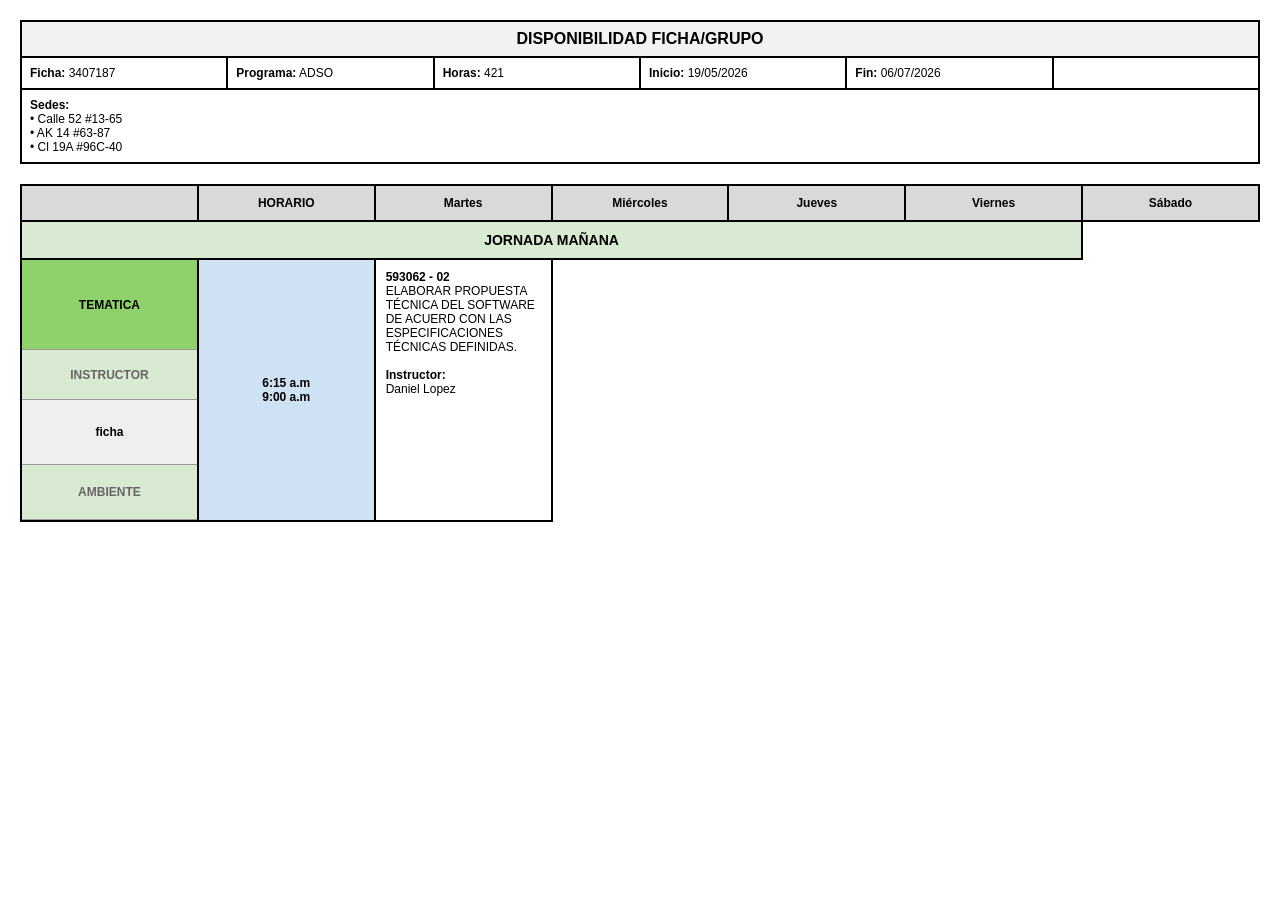
<file: html_session_02/Evidencia-2/html-css/index.html>
<!DOCTYPE html>
<html lang="en">
<head>
    <meta charset="UTF-8">
    <meta name="viewport" content="width=device-width, initial-scale=1.0">
    <title>Document</title>
    <link rel="stylesheet" href="./style.css">
</head>
<body>
    <div class="contenedor">
       <table class="info">
            <tr>
                <td colspan="6" class="titulo">
                    DISPONIBILIDAD FICHA/GRUPO
                </td>
            </tr>
            <tr>
                <td><strong>Ficha:</strong> 3407187</td>
                <td><strong>Programa:</strong> ADSO</td>
                <td><strong>Horas:</strong> 421</td>
                <td><strong>Inicio:</strong> 19/05/2026</td>
                <td><strong>Fin:</strong> 06/07/2026</td>
            </tr>
            <tr>
                <td colspan="6">
                <strong>Sedes:</strong><br>
                • Calle 52 #13-65<br>
                • AK 14 #63-87<br>
                • Cl 19A #96C-40
                </td>
            </tr>
        </table>
        <table>
            <tr>
                <th></th>
                <th>HORARIO</th>
                <th>Martes</th>
                <th>Miércoles</th>
                <th>Jueves</th>
                <th>Viernes</th>
                <th>Sábado</th>
            </tr>
            <tr>
                <td colspan="6" class="manana">
                JORNADA MAÑANA
                </td>
            </tr>
            <tr>
                <td class="lateral">
                    <div class="bloque tematica">TEMATICA</div>
                    <div class="bloque instructor">INSTRUCTOR</div>
                    <div class="bloque ficha">ficha</div>
                    <div class="bloque ambiente">AMBIENTE</div>
                </td>
                <td class="hora">
                6:15 a.m<br>
                9:00 a.m
                </td>

                <td class="tema">
                <strong>593062 - 02</strong><br>
                ELABORAR PROPUESTA TÉCNICA DEL SOFTWARE DE ACUERD CON LAS ESPECIFICACIONES TÉCNICAS DEFINIDAS.<br><br>
                <strong>Instructor:</strong><br>
                Daniel Lopez<br><br>
            </tr>
        </table>
    </div>
</body>
</html>
</file>
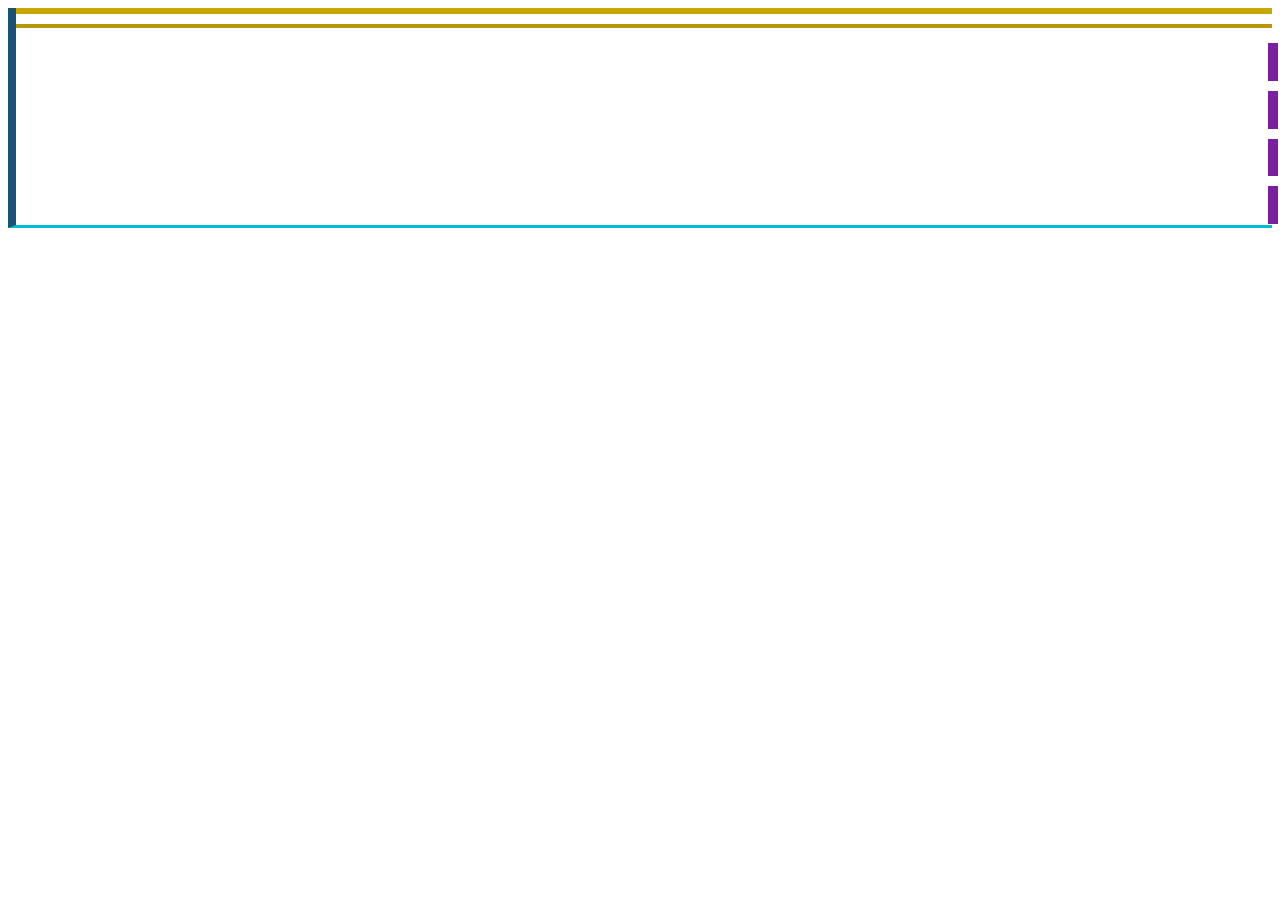
<file: html_session_01/modelo_caja/homework_css.html>
<!DOCTYPE html>
<html lang="en">
<head>
    <meta charset="UTF-8">
    <meta name="viewport" content="width=device-width, initial-scale=1.0">
    <title>Document</title>
    <style>
        .caja-grande {
        box-sizing: border-box;
        width: 100%;
        height: 220px;
        border-left: 8px solid #1a5276;
        border-bottom: 3px solid #00bcd4;
        border-top: none;
        border-right: none;
        position: relative;
        }

        .caja-grande::before {
        content: '';
        position: absolute;
        top: 0px;
        left: 0;
        width: 100%;
        height: 6px;
        background: #c8a800;
        box-sizing: border-box;
        }

        .caja-grande::after {
        content: '';
        position: absolute;
        top: 16px;
        left: 0;
        width: 100%;
        height: 4px;
        background: #b8960a;
        box-sizing: border-box;
        }

        .caja-patron {
        display: flex;
        flex-direction: column;
        justify-content: space-around;
        align-items: flex-end;
        position: absolute;
        top: 20px;
        right: -6px;
        height: calc(125% - 60px);
        width: 20px;
        padding: 10px 0;
        box-sizing: border-box;
        }

        .seg-css {
        box-sizing: border-box;
        width: 10px;
        height: 50px;
        background-color: #7b1fa2;
        margin: 5px 0;
        }
    </style>
</head>
<body>
    <div class="caja-grande">
  <div class="caja-patron">
    <div class="seg-css"></div>
    <div class="seg-css"></div>
    <div class="seg-css"></div>
    <div class="seg-css"></div>
  </div>
</div>
</body>
</html>
</file>
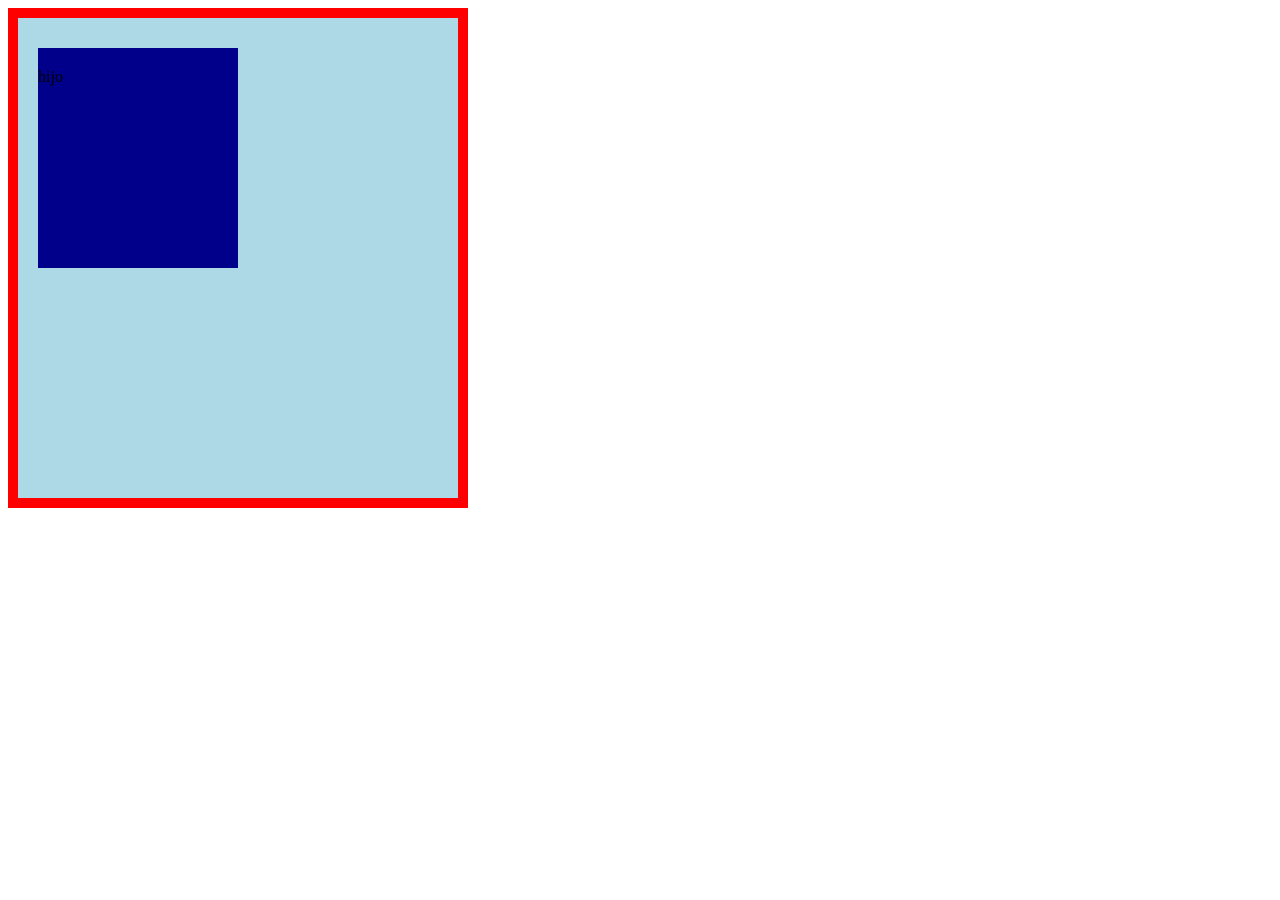
<file: html_session_01/modelo_caja/index-tailwind.html>
<!DOCTYPE html>
<html lang="en">
<head>
    <meta charset="UTF-8">
    <meta name="viewport" content="width=device-width, initial-scale=1.0">
    <title>Document</title>
    <style>
        .padre{
            display: block;
            background-color: lightblue;
            width: 400px;
            height: 400px;

            padding: 30px 20px 50px 20px;
            border:  RED 10px solid;
        }
        .hijo{
            display: block;
            background-color: DARKBLUE;
            width: 200px;
            height: 200px;
            padding-top: 20px;
        }
    </style>
</head>
<body>
    <div class="padre">
        <div class="hijo">hijo</div>
    </div>
</body>
</html>
</file>
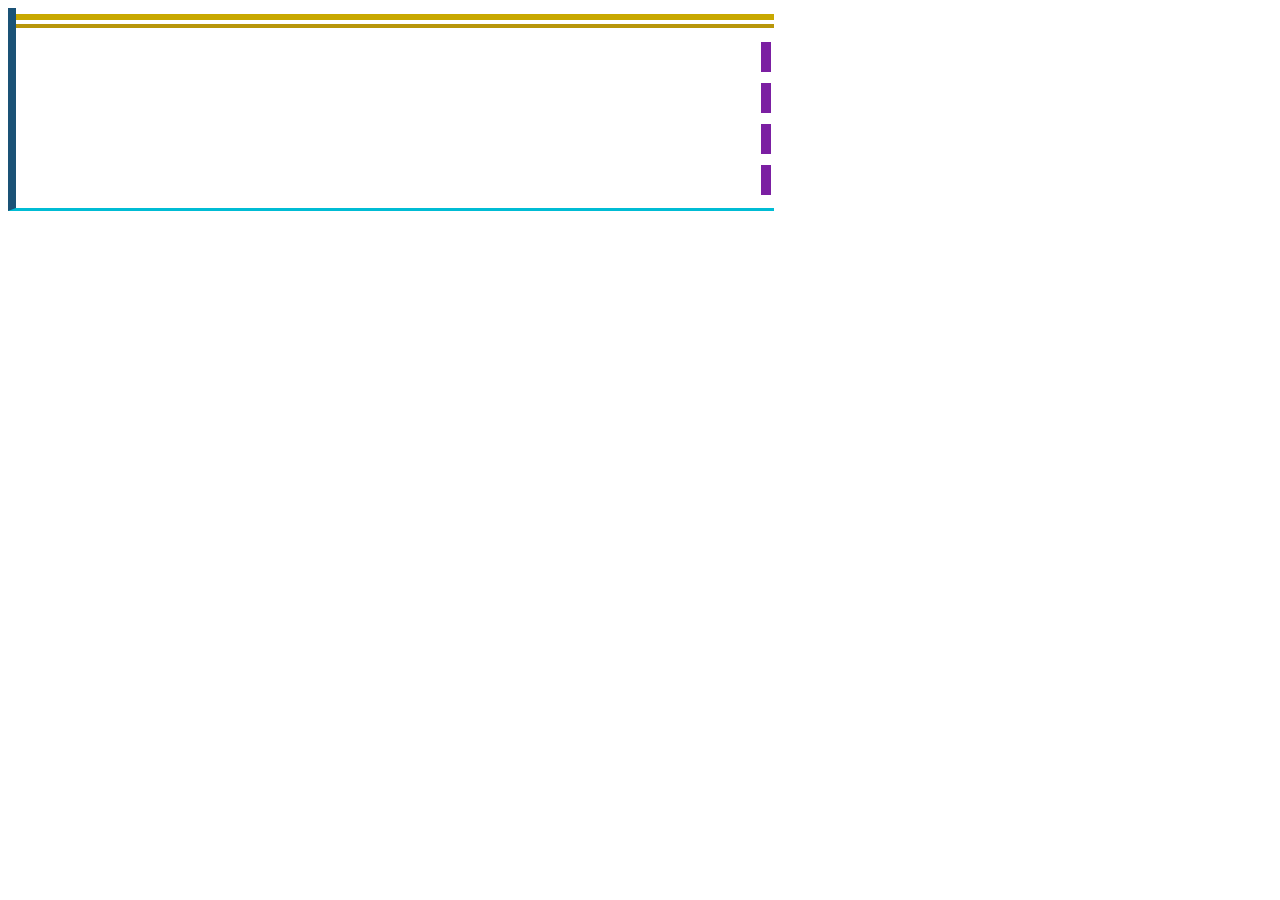
<file: html_session_01/modelo_display/homework_css.html>
<!DOCTYPE html>
<html lang="en">
<head>
    <meta charset="UTF-8">
    <meta name="viewport" content="width=device-width, initial-scale=1.0">
    <title>Document</title>
    <style>
        .modelo-display {
        display: flex;
        flex-direction: column;
        width: 60%;
        height: 200px;
        border-left: 8px solid #1a5276;
        border-bottom: 3px solid #00bcd4;
        position: relative;
        }

        .linea-amarilla-1 {
        display: block;
        width: 100%;
        height: 6px;

        background: #c8a800;
        margin-top: 6px;
        flex-shrink: 0;
        }

        .linea-amarilla-2 {
        display: block;
        width: 100%;
        height: 4px;
        background: #b8960a;
        margin-top: 4px;
        flex-shrink: 0;
        }

        .area-display {
        display: flex;
        flex: 1;
        justify-content: flex-end;
        align-items: stretch;
        }

        .col-segmentos-display {
        display: flex;
        flex-direction: column;
        justify-content: space-around;
        align-items: center;
        width: 16px;
        padding: 8px 0;
        }

        .seg-display {
        display: block;
        width: 10px;
        height: 30px;
        background-color: #7b1fa2;
        }
    </style>
</head>
<body>
    <div class="modelo-display">
  <div class="linea-amarilla-1"></div>
  <div class="linea-amarilla-2"></div>
  <div class="area-display">
    <div class="col-segmentos-display">
      <div class="seg-display"></div>
      <div class="seg-display"></div>
      <div class="seg-display"></div>
      <div class="seg-display"></div>
    </div>
  </div>
</div>
</body>
</html>
</file>
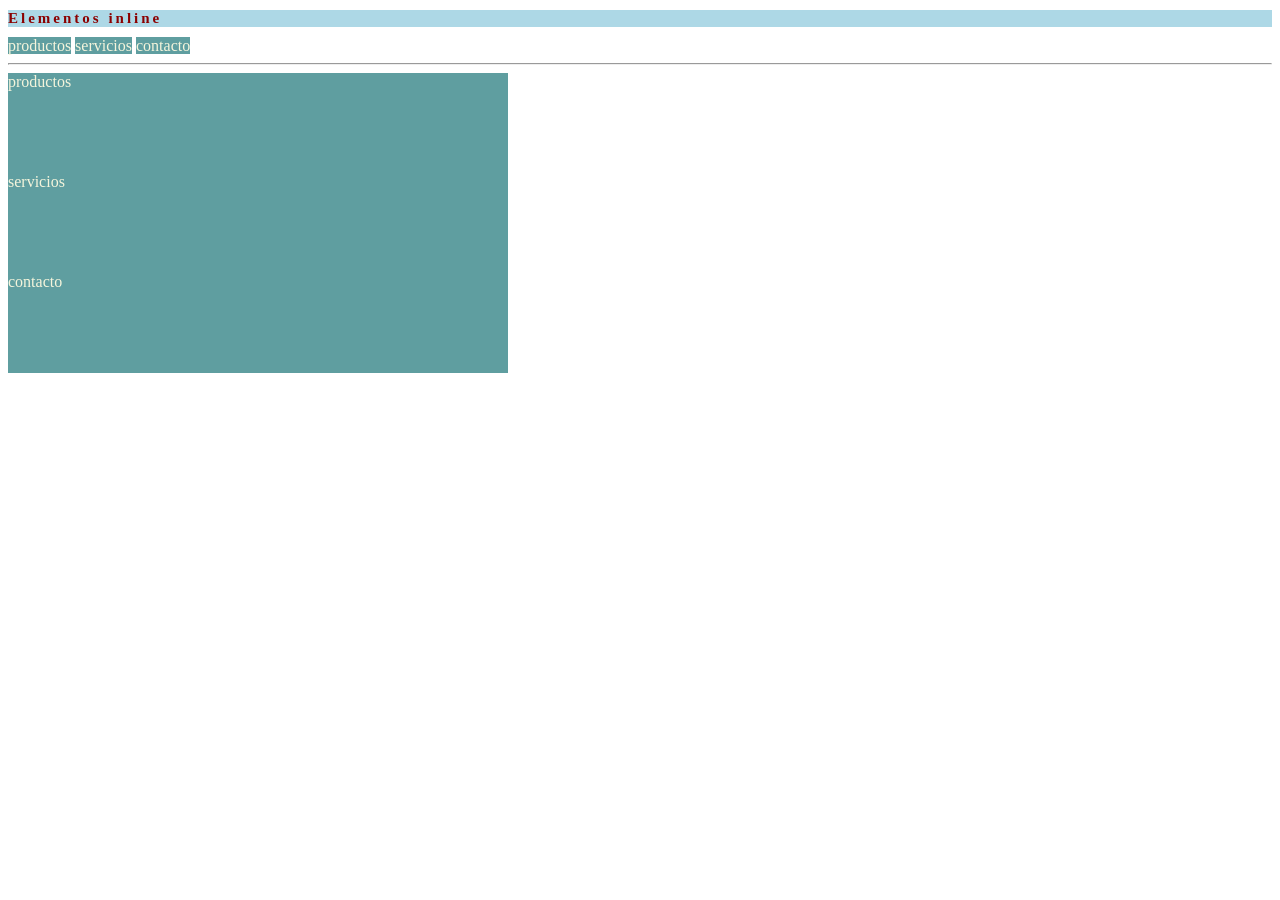
<file: html_session_01/modelo_display/intline_elements.html>
<!DOCTYPE html>
<html lang="en">
<head>
    <meta charset="UTF-8">
    <meta name="viewport" content="width=device-width, initial-scale=1.0">
    <title>Document</title>
    <style>
        .titulo{
            color :darkred;
            font-size: 15px;
            background-color: lightblue;
            letter-spacing: 3px;
        }
        .menu{
            display: inline;
            background-color: cadetblue;
            color: beige;
            width: 500px;
            height: auto;
        }

        .menu_block {
            display: block;
            background-color: cadetblue;
            color: beige;
            width: 500px;
            height: 100px;
        }
    </style>
</head>
<body>
    <h1 class="titulo">Elementos inline</h1>
    <div class="menu">productos</div>
    <div class="menu">servicios</div>
    <div class="menu">contacto</div>
    <hr>
    <div class="menu_block">productos</div>
    <div class="menu_block">servicios</div>
    <div class="menu_block">contacto</div>
</body>
</html>
</file>
<file: html_session_02/Evidencia-2/html-css/style.css>
*{
    margin:0;
    padding:0;
    box-sizing:border-box;
    font-family: Arial, sans-serif;
}

body{
    background:#ffffff;
    padding:20px;
}

.contenedor{
    width:100%;
    overflow-x:auto;
}

table{
    width:100%;
    border-collapse:collapse;
    table-layout:fixed;
    font-size:12px;
}

th, td{
    border:2px solid #000;
    padding:10px;
    vertical-align:top;
    word-wrap:break-word;
}

th{
    background:#d9d9d9;
    text-align:center;
    font-weight:bold;
}

.titulo{
    background:#f2f2f2;
    text-align:center;
    font-weight:bold;
    font-size:16px;
}



.hora{
    background:#cfe2f3;
    font-weight:bold;
    width:130px;
    text-align: center;
    vertical-align: middle;
}

.tema{
    background:#ffffff;
}

.manana{
    background:#d9ead3;
    text-align:center;
    font-weight:bold;
    font-size:14px;
}




.info{
    margin-bottom:20px;
    border:2px solid #000;
}

.info td{
    padding:8px;
}

.lateral{
    width:120px;
    padding:0;
    border:2px solid black;
}

.bloque{
    display:flex;
    justify-content:center;
    align-items:center;
    text-align:center;
    font-weight:bold;
    border-bottom:1px solid #999;
}

.tematica{
    background:#8fd16a;
    height:90px;
}

.instructor{
    background:#d9ead3;
    height:50px;
    color:#666;
}

.ficha{
    background:#efefef;
    height:65px;
}

.ambiente{
    background:#d9ead3;
    height:55px;
    color:#666;
}
</file>
